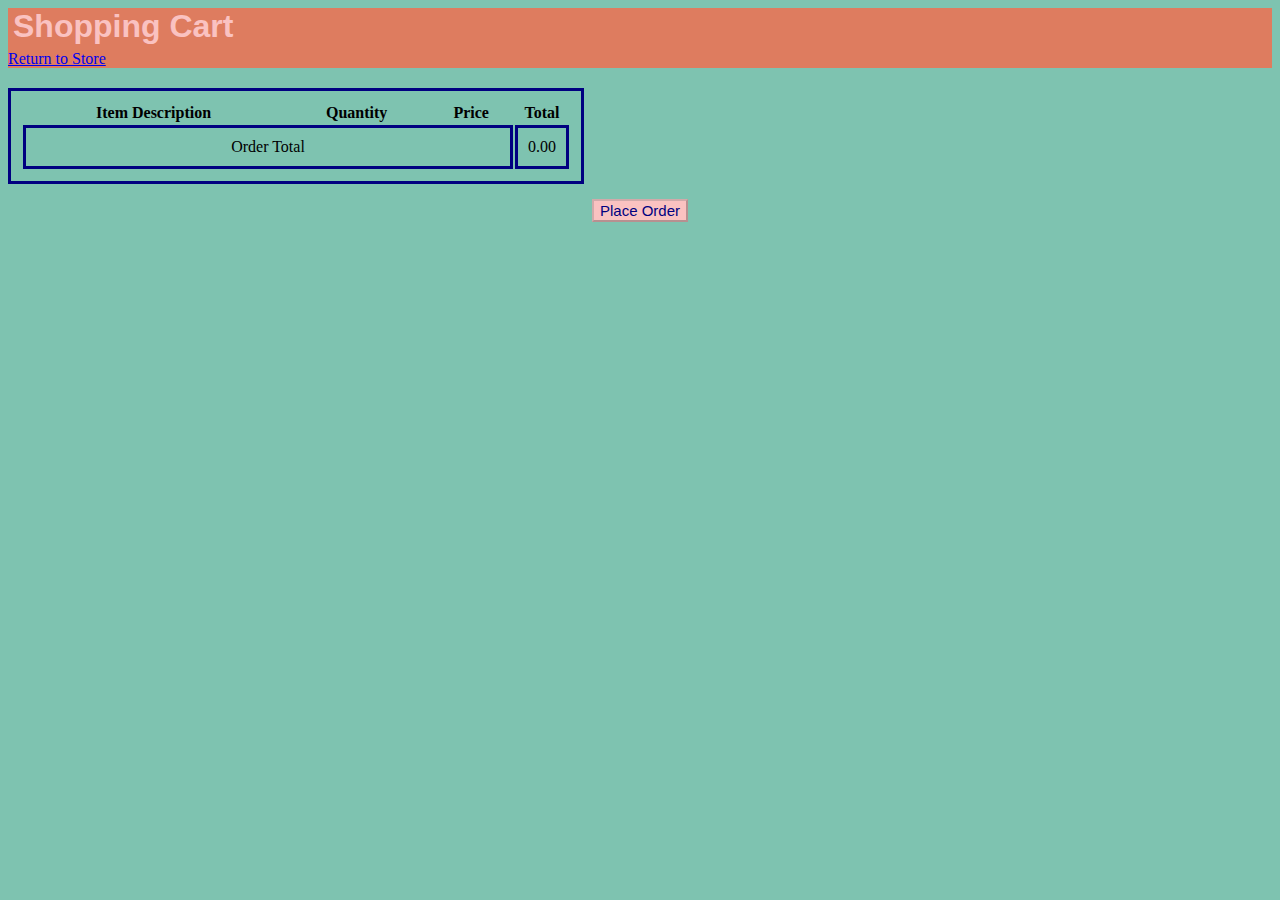
<file: cart/cart.html>
<!DOCTYPE html>
<html lang="en">

<head>
    <link rel="stylesheet" href="../common/main.css">

    <link rel="stylesheet" href="cart.css">

    <title>Shopping Cart</title>
</head>

<body>
  <header>
    <h1>Shopping Cart</h1>
    <div id = "return-to-store-link">
      <a href = "../products/products.html">Return to Store</a>
      </div>
  </header>
 

<table id = 'table'>
  <thead>
  <tr>
    <th>Item Description</th>
    <th>Quantity</th> 
    <th>Price</th>
    <th>Total</th>
  </tr>
</thead>

<tbody>
</tbody>

<tfoot>
  <tr>
    <td colspan="3" 
      <span>Order Total</span>
    </td>
    <td> <span id = "order-total"></span>
    </td>
  </tr>
</tfoot>
</table>

<div id = "div-button">
  <button id = "order-button">Place Order</button>
</div>
<script type="module" src="./shopping-cart.js"></script>
</body>
</html>
</file>
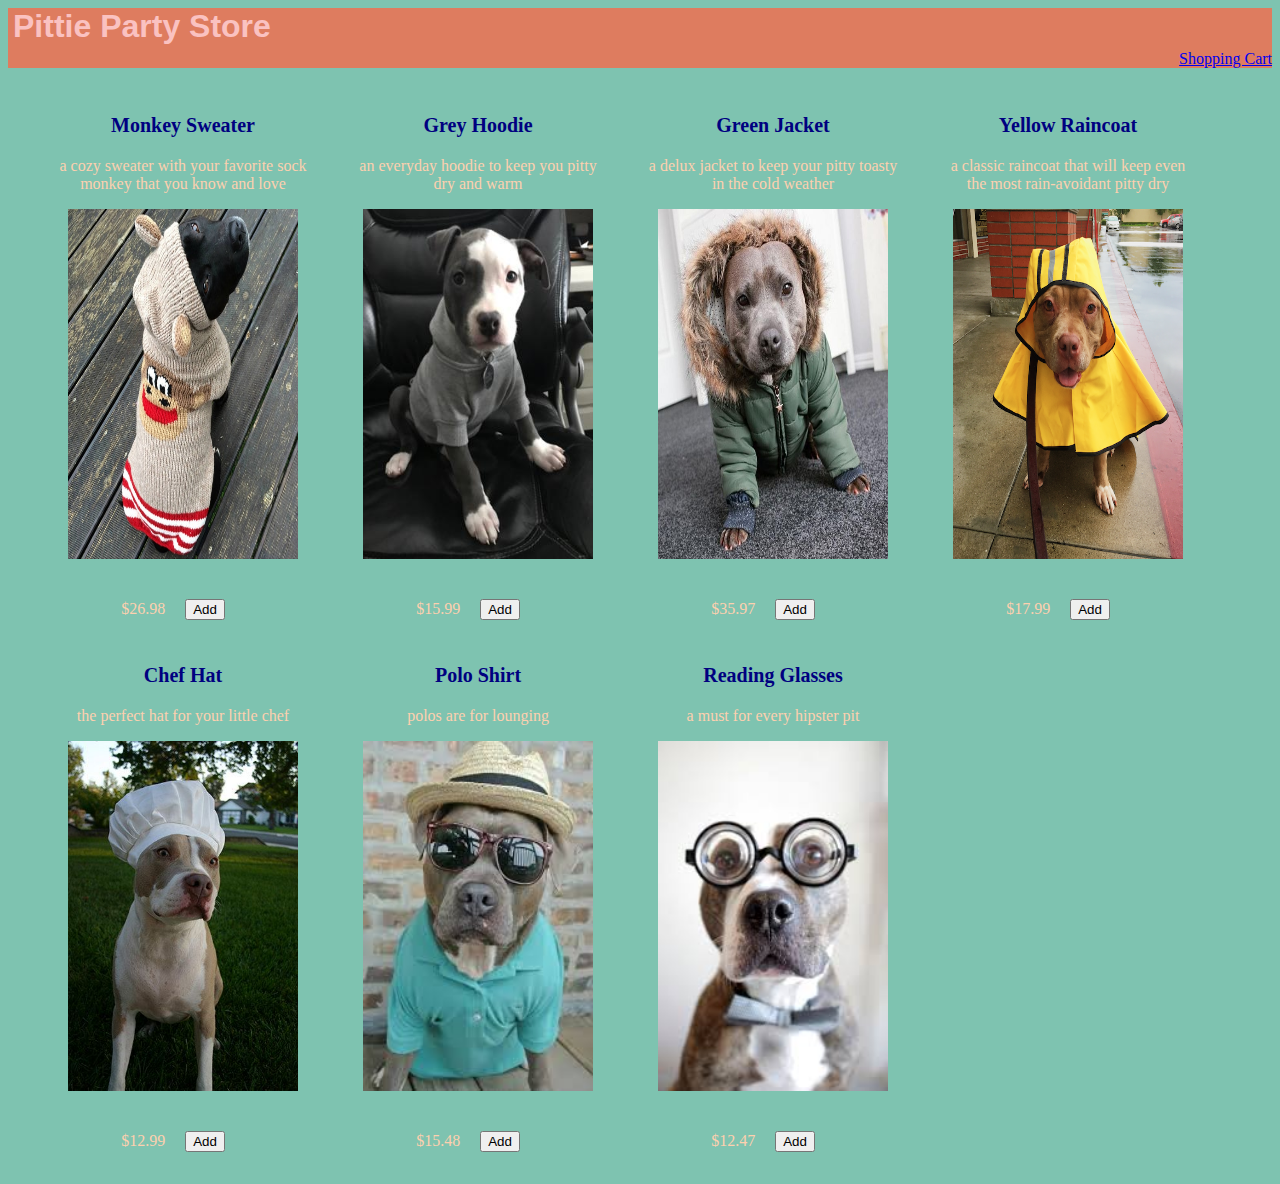
<file: products/products.html>
<!DOCTYPE html>
<html lang="en">

<head>
    <link rel="stylesheet" href="../common/main.css">

    <link rel="stylesheet" href="./products.css">

    <title>Products Page</title>
</head>

<body>
    <header>
        <h1>Pittie Party Store</h1>
        <div id = "cart-link">
            <a href = "../cart/cart.html">Shopping Cart</a>
            </div>
    </header>
    

    <ul id = "product-list">   
       
    </ul>
    
    <script type="module" src="/products/products.js"></script>
</body>

</html>
</file>
<file: common/main.css>
body {
    background-color: #7EC3B0;
}

header {
    background-color: #DE7C5F;
}

h1 {
    font-family: 'Anton', sans-serif;
    color: #FAC2C1;
    margin: 5px;
}

h2 {
    color: #FDD0AF;
    font-family: 'Crimson Text', serif;
    font-style: italic;
    margin: 5px;
}

#home-photo {
    display: flex;
    justify-content: center;
}

#cart-link {
    display: flex;
    justify-content: right;
}

#store-link {
    text-align: center;
    font-size: 25px;
}
</file>
<file: cart/cart.css>
table {
    border: 3px solid navy;
    height: 50%;
    margin-top: 20px;
    margin-right: 0 auto;
    margin-left: 0 auto;
    padding: 10px; 
    text-align: center;
}

td {
    border: 3px solid navy;
    height: 50%;
    width: 90%;
    margin: 0 auto;
    padding: 10px; 
    text-align: center;
}


#div-button {
    text-align: center;
}

#order-button {
    font-size: 15px;
    margin: 15px;
    color: navy;
    background-color: #FAC2C1

}
</file>
<file: products/products.css>
li {
    list-style-type: none;
    height: 450px;
    width: 250px;
    margin-right: 25px;
    margin-bottom: 80px;
    padding: 10px;
    color: #FDD0AF;
    text-align: center;
    float: left;
    
}

img {
    height: 350px;
    width: 230px;
}

h3 {
    color: navy;
    font-size: 20px;
}

button {
    margin: 20px;
}
</file>
